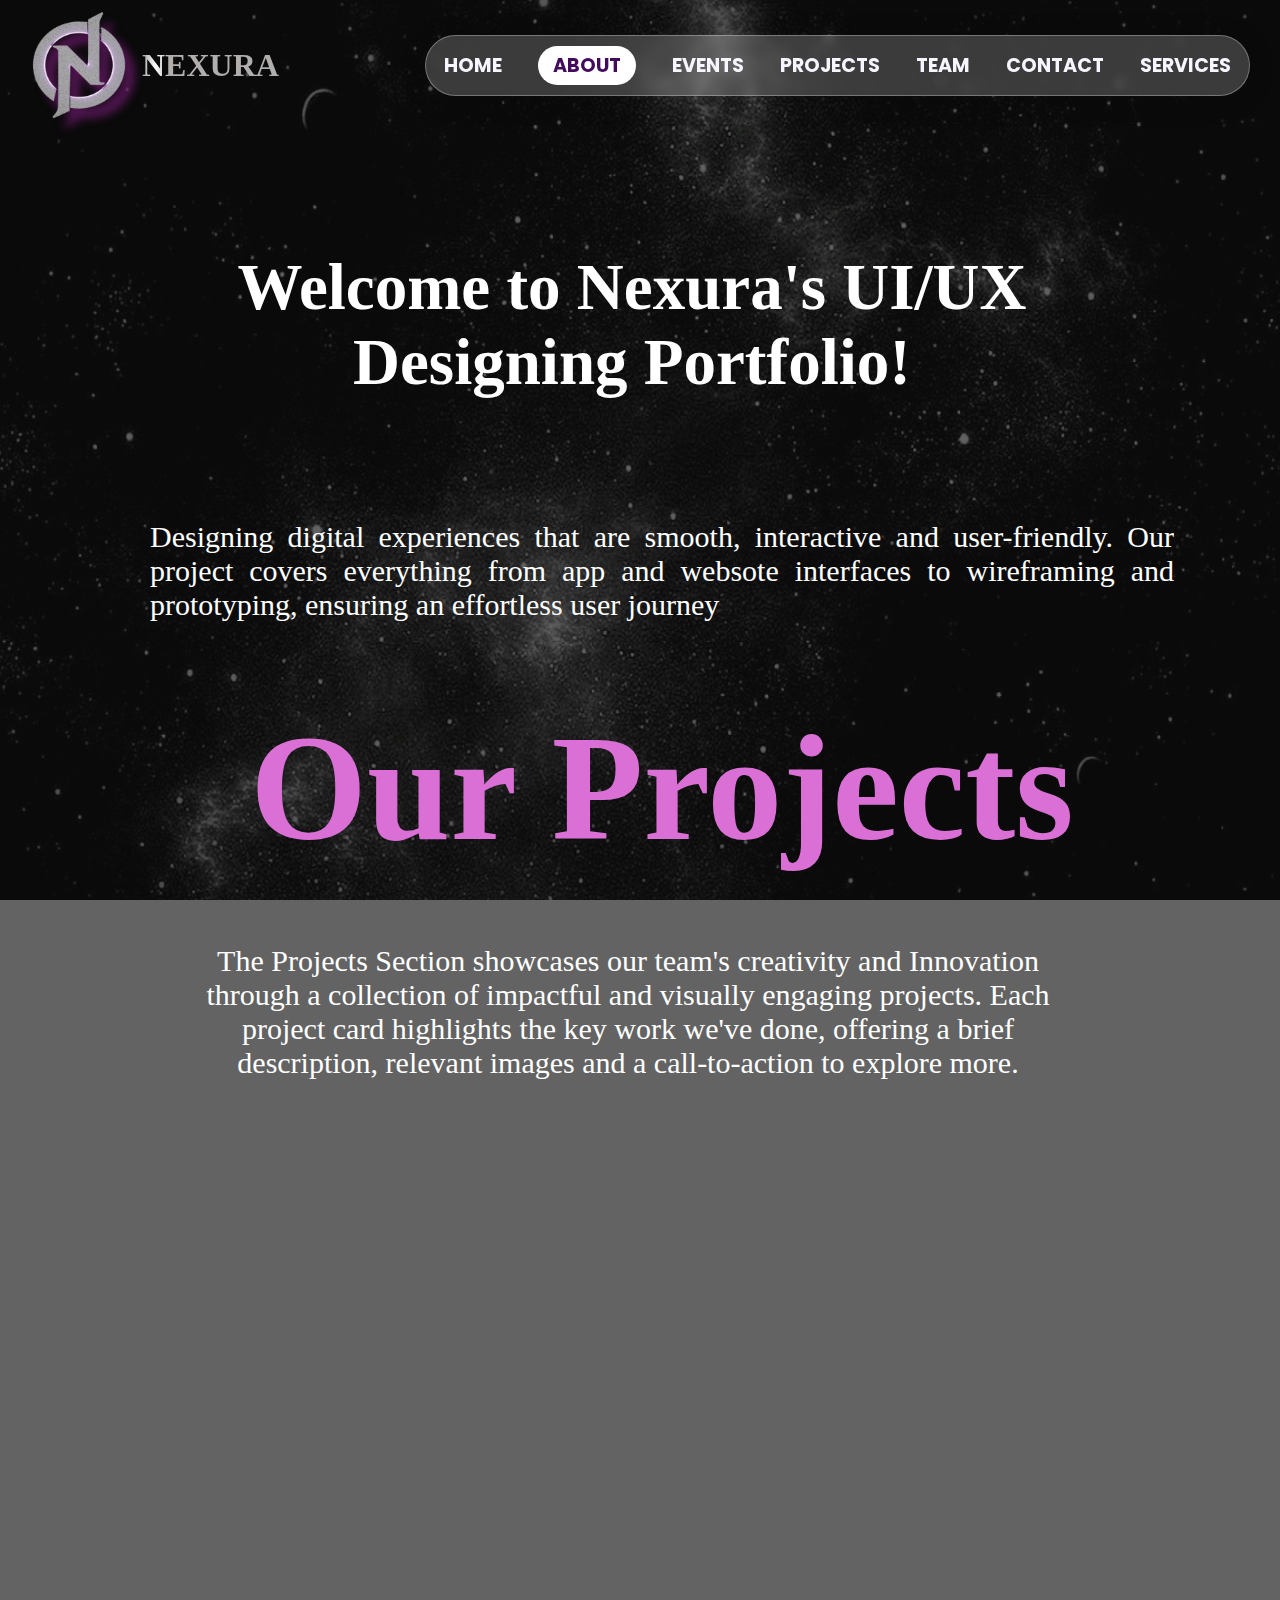
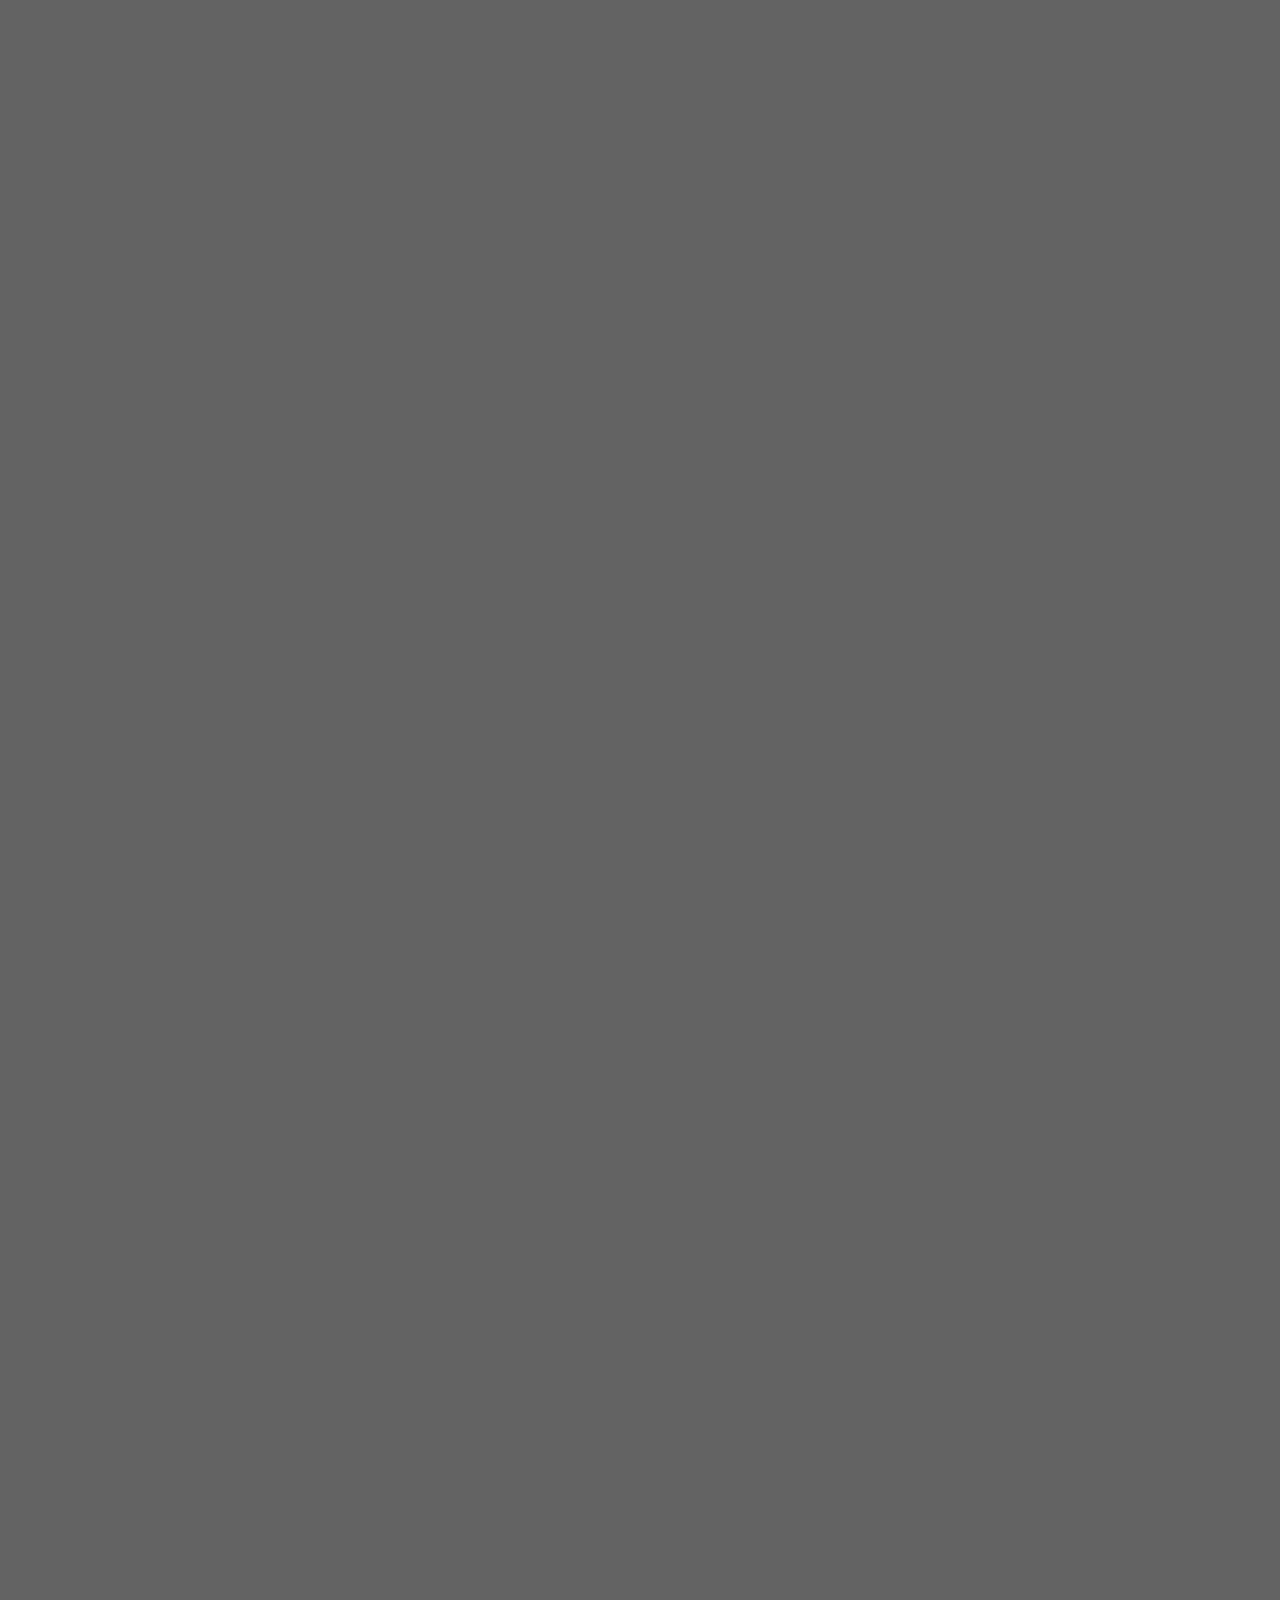
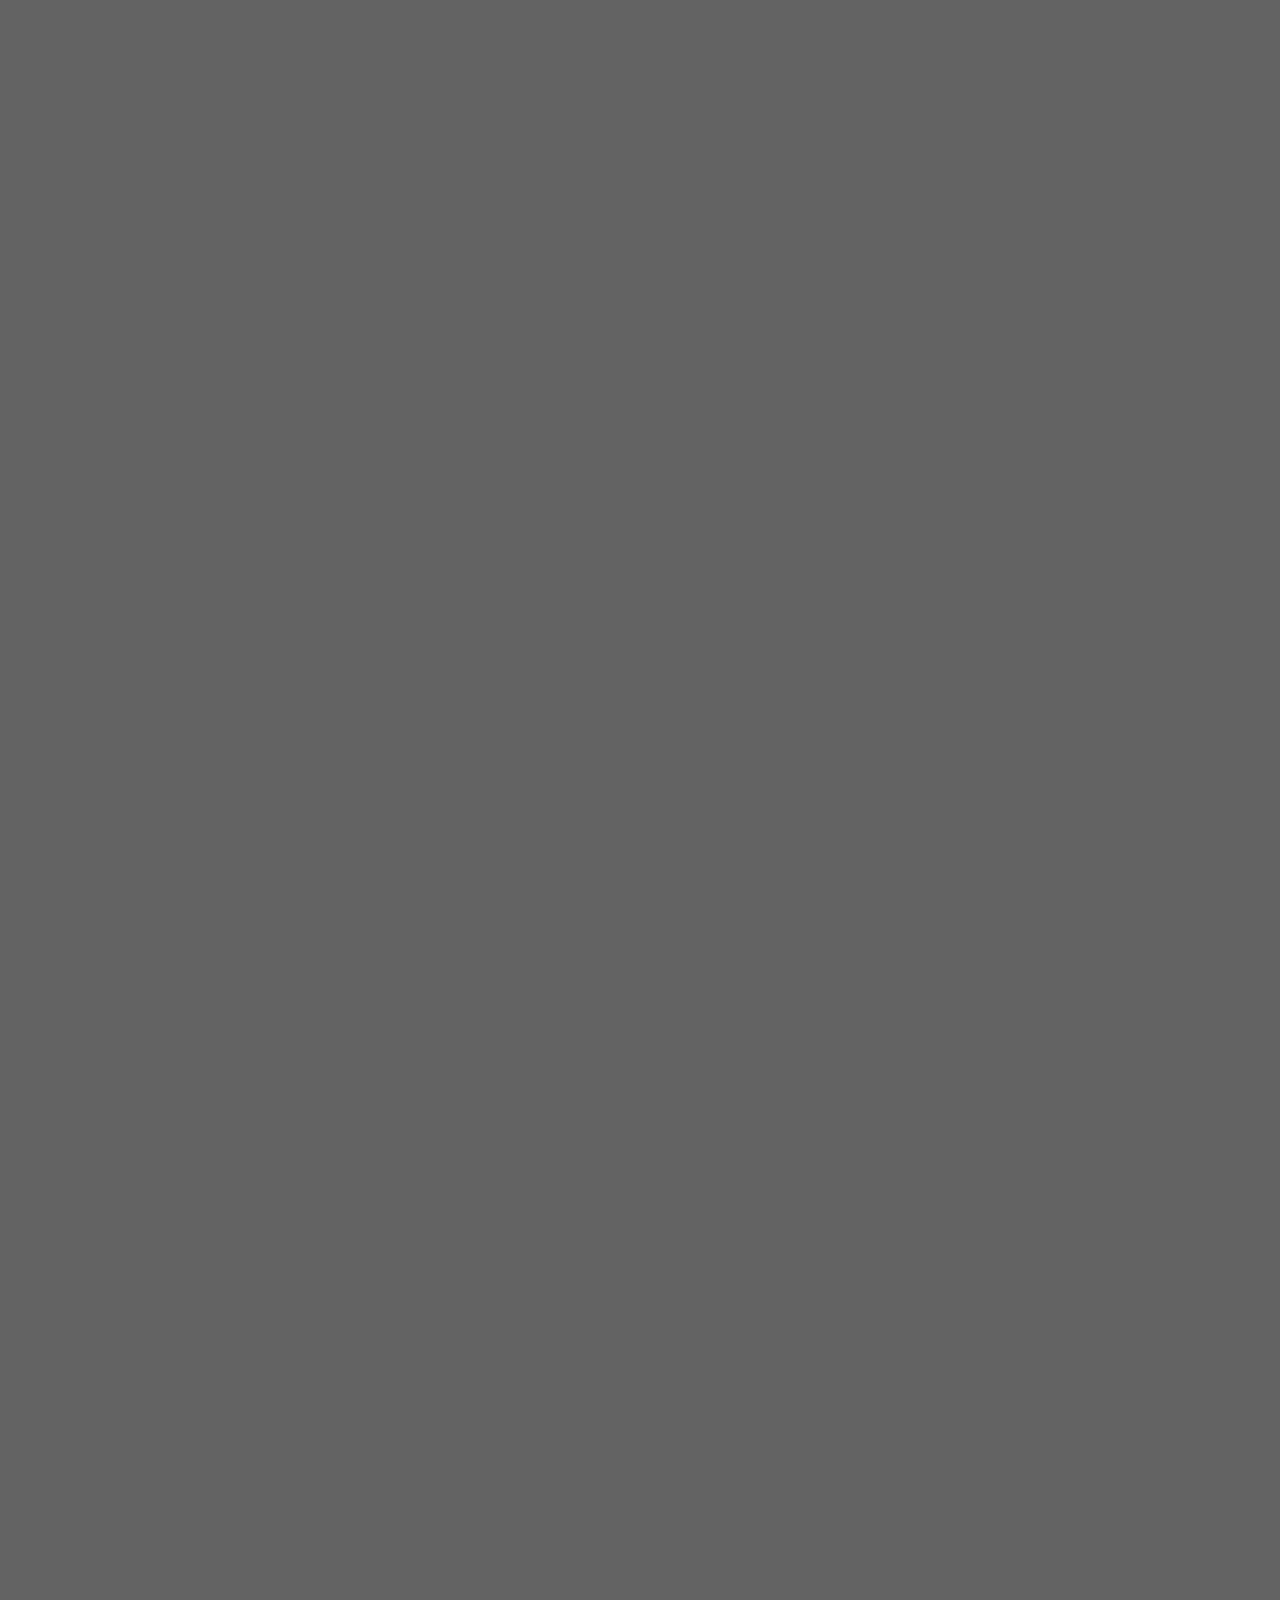
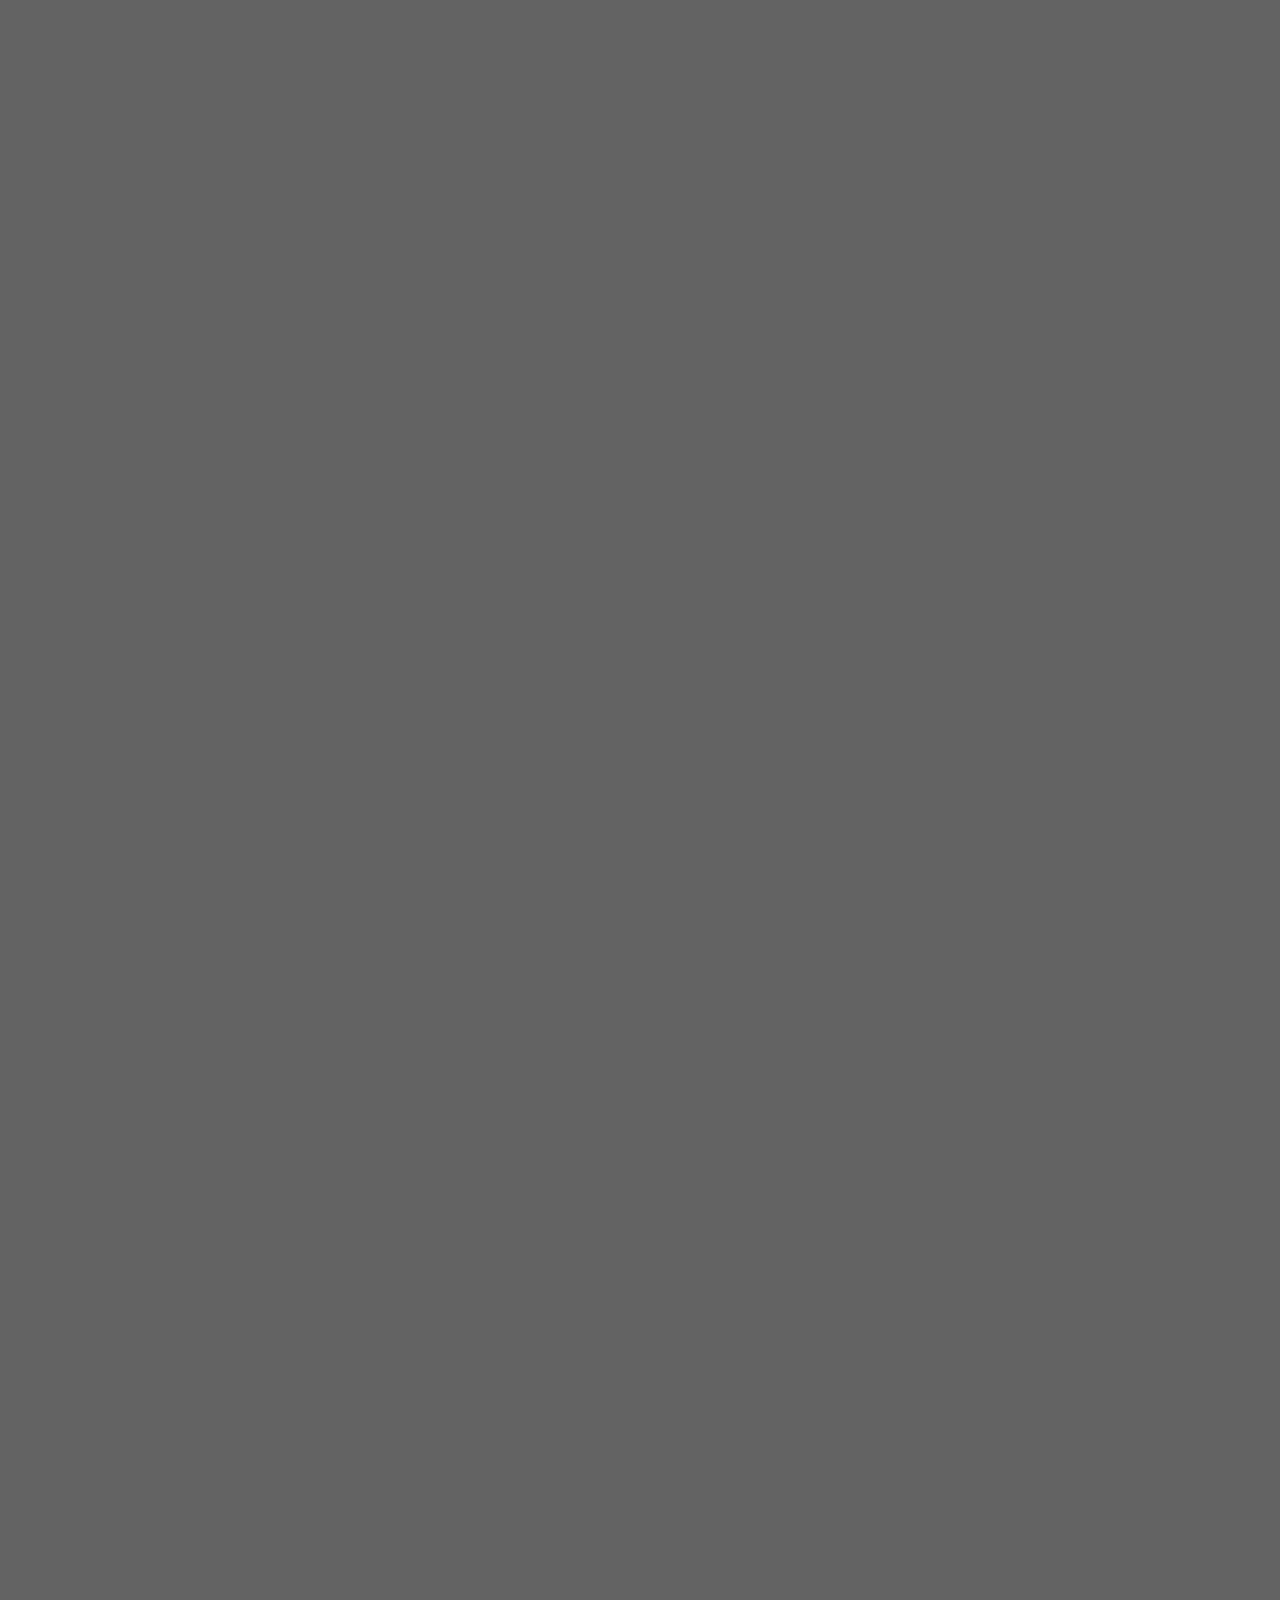
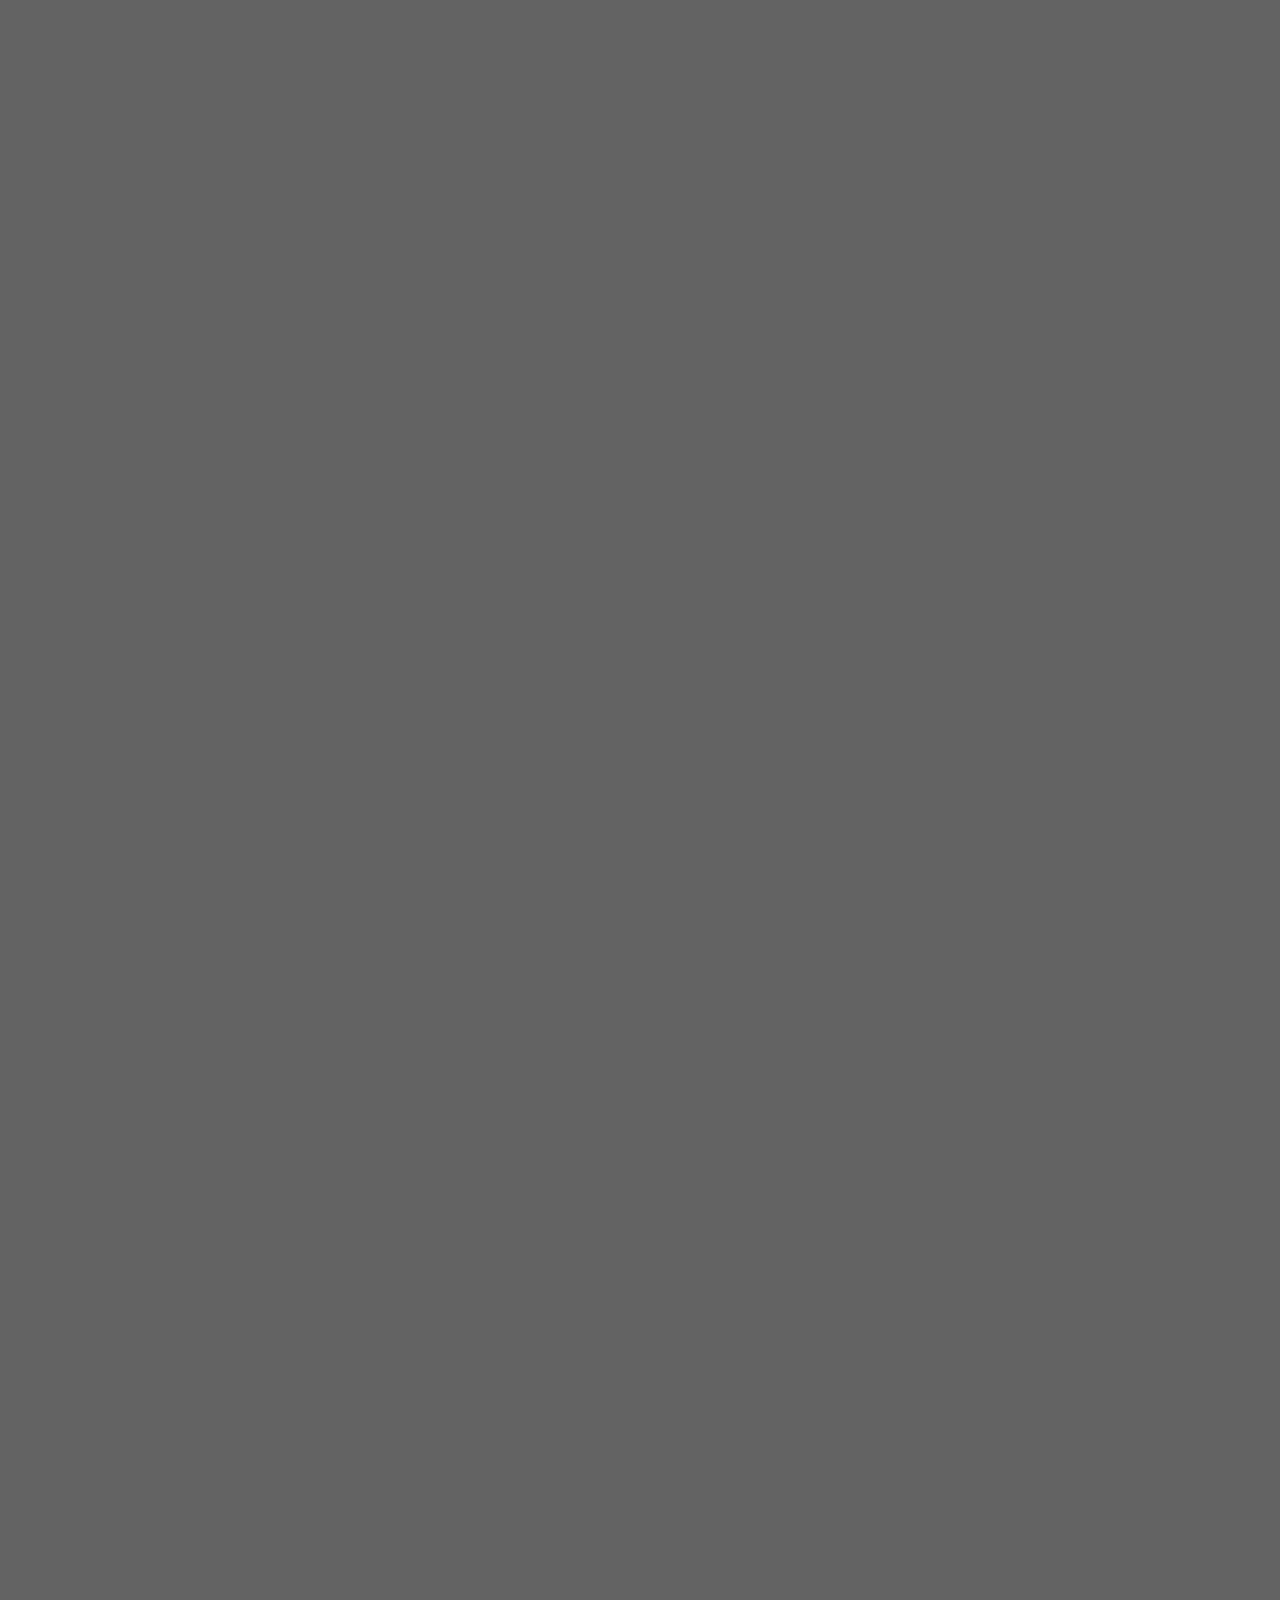
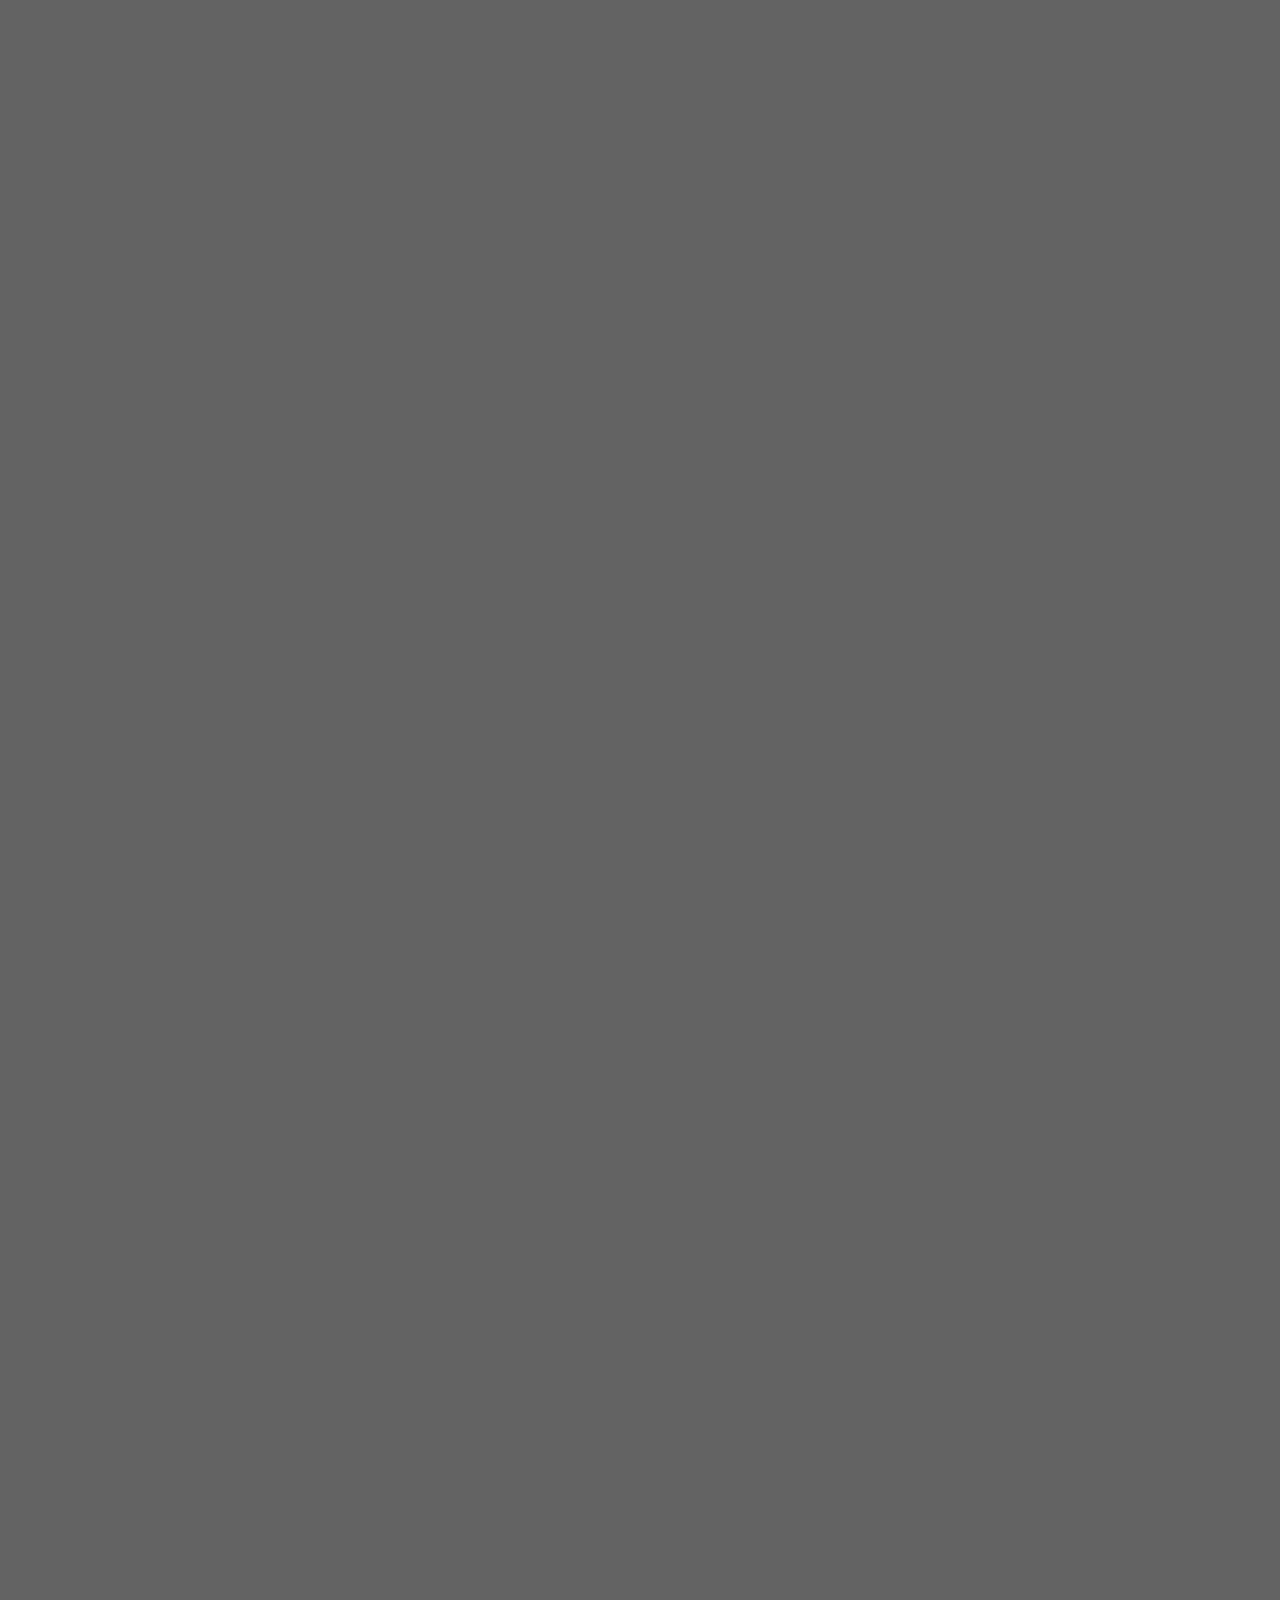
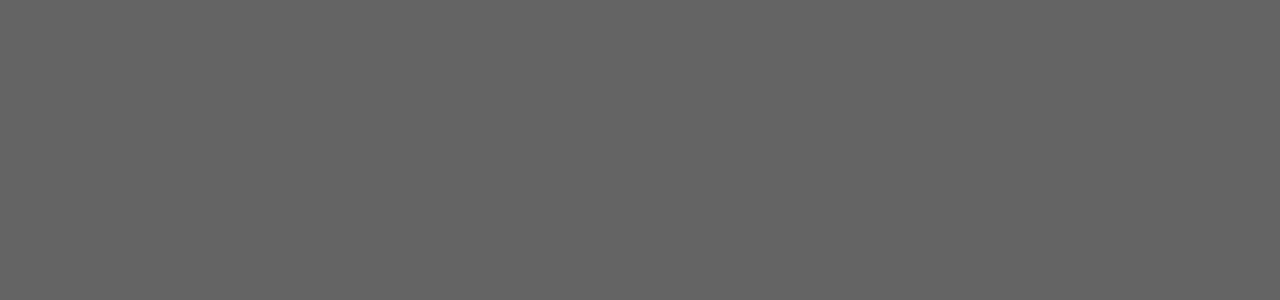
<file: about.html>
<!DOCTYPE html>
<html lang="en">
<head>
    <meta charset="UTF-8">
    <meta name="viewport" content="width=device-width, initial-scale=1.0">
    <title>About</title>
    <link rel="stylesheet" href="style.css">
    <link rel="preconnect" href="https://fonts.googleapis.com">
    <link rel="preconnect" href="https://fonts.gstatic.com" crossorigin>
    <link href="https://fonts.googleapis.com/css2?family=Montserrat:ital,wght@0,100..900;1,100..900&family=Mooli&family=Poppins:ital,wght@0,100;0,200;0,300;0,400;0,500;0,600;0,700;0,800;0,900;1,100;1,200;1,300;1,400;1,500;1,600;1,700;1,800;1,900&display=swap" rel="stylesheet">
    <link href="https://fonts.googleapis.com/css2?family=Mooli&display=swap" rel="stylesheet">
        <link rel="stylesheet" href="style.css">
        <link rel="stylesheet" href="https://cdnjs.cloudflare.com/ajax/libs/font-awesome/6.7.2/css/all.min.css" integrity="sha512-Evv84Mr4kqVGRNSgIGL/F/aIDqQb7xQ2vcrdIwxfjThSH8CSR7PBEakCr51Ck+w+/U6swU2Im1vVX0SVk9ABhg==" crossorigin="anonymous" referrerpolicy="no-referrer" />
</head>
<header>
    <div class="leftnav">
        <img src="./assets/aryannav/LOGO NEXURA_prev_ui (1).png" alt="" class="logo">
        <h1 class="h11">NEXURA</h1>
    </div>
    <div class="off-screen-menu">
      <ul>
          <li class="hamli"><a href="#" class="svg"><img src="./assets/aryannav/home_app_logo_24dp_E8EAED_FILL0_wght400_GRAD0_opsz24.png" alt=""></a><a href="#" id="home">Home</a></li>
          <li class="hamlj"><a href="./about.html" class="svg"><img src="./assets/aryannav/contacts_product_24dp_E8EAED_FILL0_wght400_GRAD0_opsz24.png" alt=""></a><a href="./about.html" id="about">About</a></li>
          <li class="hamlk"><a href="#" class="svg"><img src="./assets/aryannav/folder_open_24dp_E8EAED_FILL0_wght400_GRAD0_opsz24.png" alt=""></a><a href="#">Events</a></li>
          <li class="hamll"><a href="#" class="svg"><img src="./assets/aryannav/phone_in_talk_24dp_E8EAED_FILL0_wght400_GRAD0_opsz24.png" alt=""></a><a href="#">Projects</a></li>
          <li class="hamlm"><a href="./team.html" class="svg"><img src="./assets/aryannav/phone_in_talk_24dp_E8EAED_FILL0_wght400_GRAD0_opsz24.png" alt=""></a><a href="#">Team</a></li>
          <li class="hamln"><a href="#" class="svg"><img src="./assets/aryannav/phone_in_talk_24dp_E8EAED_FILL0_wght400_GRAD0_opsz24.png" alt=""></a><a href="#">Contact</a></li>
          <li class="hamlo"><a href="#" class="svg"><img src="./assets/aryannav/phone_in_talk_24dp_E8EAED_FILL0_wght400_GRAD0_opsz24.png" alt=""></a><a href="#">Services</a></li>
      </ul>
    </div>
    <h1 class="cen h11">NEXURA</h1>
    
    <nav class="algnav">
    
      <div class="ham-menu">
          <span></span>
          <span></span>
          <span></span>
      </div>
    </nav>
    
    <script src="./script.js"></script>
    
    <nav class="meraNav">
        <ul class="meraUl">
            <li class="meraLi"><a href="./index.html" class="al">HOME</a></li>
            <li class="meraLi"><a href="./about.html" class="al activ">ABOUT</a></li>
            <li class="meraLi"><a href="#" class="al">EVENTS</a></li>
            <li class="meraLi"><a href="#" class="al">PROJECTS</a></li>
            <li class="meraLi"><a href="./team.html" class="al">TEAM</a></li>
            <li class="meraLi"><a href="#" class="al">CONTACT</a></li>
            <li class="meraLi"><a href="#" class="al">SERVICES</a></li>
         </ul>
        </nav>
    </header> 
    <div class="uiux-title">Welcome to Nexura's UI/UX Designing Portfolio!</div>
    <div class="uiux-text">Designing digital experiences that are smooth, interactive and user-friendly. Our project covers everything from app and websote interfaces to wireframing and prototyping, ensuring an effortless user journey</div>
    <div class="ourProject-title">Our Projects</div>
    <div class="ourProject-text">The Projects Section showcases our team's creativity and Innovation through a collection of impactful and visually engaging projects. Each project card highlights the key work we've done, offering a brief description, relevant images and a call-to-action to explore more.</div>
    
</body>
</html>
</file>
<file: style.css>
body{
    background-image: url('./assets/jpg/BG.png'); 
    background-repeat: no-repeat;
    background-attachment: fixed;
    background-size: 100% 100%;
}
body::after{
  content: '';
  position: absolute;
  top: 0;
  left: 0;
  width: 100%;
  height: 1100vh;
  background: rgba(0, 0, 0, 0.611);
  z-index: -1;
}
/* Navbar Styling */
.meraNav{
  
    display: flex;
   
    align-items:center;
    font-size:1.2EM;
  margin:auto 10px; 
  
  font-family: "Poppins", sans-serif;
  font-weight: 700;
  font-style: normal;
    /* margin-top: -73px; */
    
 }
 @keyframes inin{
    0%{
      opacity: 0%;
     right: -20px;
    }
    100%{
      opacity: 100%;
     right: 0px;
    }
  }
  
@keyframes entry{
    0%{
      opacity: 0%;
      left: -40px;
    }
    100%{
      opacity: 100%;
      left:0px;
    }
  }
  
 .meraUl{
    background: rgba(255, 255, 255, 0.2);
border-radius: 16px;
box-shadow: 0 4px 30px rgba(0, 0, 0, 0.1);
backdrop-filter: blur(5px);
-webkit-backdrop-filter: blur(5px);
border: 1px solid rgba(255, 255, 255, 0.3);
   position: relative;
  animation: inin 1s 1;
    border-radius: 50px;
    
  transition: inin 1s ease-in-out;
    display:flex;
    /* position: sticky;
    top: 0; */

  }

  
  
 .meraLi{
    height: fit-content;
    list-style:none;
    margin: auto 10px;
    padding: 10px 8px;
    transition:0.5s;
    transition: all 0.5s ease-in-out;
   display: inline-flex;
  }

 .al:hover{ 
   
    padding: 1px 15px;
    border-radius: 50px;
    color: white;
    background-color: rgba(184, 178, 184, 0.403);

  }
  
.al{
  
    text-decoration: none;
    color:#f7f5ff;
    transition: all 0.1s ease-in-out;
}
header {
  width: 100%;
  align-items: center;
  /* position: fixed; */
  top: 0;
  display: flex;
  justify-content: space-between;
  right: 0;
  z-index: 999;
  padding: 0px 20px 0px 20px;
}
.leftnav{
 display: flex;
 align-items: center;
 
margin: 10px 10px;
}
.logo{
  position: relative;
  height: 110px;
  width: 100px;
  filter: drop-shadow(10px 10px 4px rgba(129, 29, 129, 0.592));
  transition: all 1s ease-in-out;
  animation: entry 1s 1;
  transition: entry 1s ease-in-out;
}
.h11{
    position: relative;
     font-family: "Rubik Mono One", serif;
     font-weight: 800px;
     font-style: normal;
      margin-left: 12px;
   
     /* margin-top: 10px; */
     color: #fff;
     background: linear-gradient(to right, #9f9f9f 0, #fff 10%, #b1aeae 20%);
     text-shadow: ;
     background-position: 0;
     -webkit-background-clip: text;
     -webkit-text-fill-color: transparent;
     animation: shine 3s infinite linear,entry 1s 1;
     animation-fill-mode: forwards;
     -webkit-text-size-adjust: none;
    
     text-decoration: none;
     white-space: nowrap;
   
    
     transition: all 1s ease-in-out;
   }
   @-moz-keyframes shine {
    0% {
      background-position: 0;
    }
    60% {
      background-position: 180px;
    }
    100% {
      background-position: 180px;
    }
  }
  @-webkit-keyframes shine {
    0% {
      background-position: 0;
    }
    60% {
      background-position: 180px;
    }
    100% {
      background-position: 180px;
    }
  }
  @-o-keyframes shine {
    0% {
      background-position: 0;
    }
    60% {
      background-position: 180px;
    }
    100% {
      background-position: 180px;
    }
  }
  @keyframes shine {
    0% {
      background-position: 0;
    }
    60% {
      background-position: 180px;
    }
    100% {
      background-position: 180px;
    }
  }
   .svg img{
    margin-top: 5px;
    height: 35px;
    width: 35px;
  }
  
  .activ{
    padding: 5px 15px;
    border-radius: 50px;
    color: #430b5c;
    background-color: white;
  }
  .activ:hover{
    padding: 5px 15px;
    border-radius: 50px;
    color: #430b5c;
    background-color: white;
  }
  .hamli{
    display: flex;
    align-items: center;
    gap: 0.8rem;
    
  }
  
  .hamli a{
    text-decoration: none;
    color: white;
  }
  .hamlj{
    margin-top: 20px;
    display: flex;
    align-items: center;
    gap: 0.8rem;
    text-decoration: none;
  }
  .hamlj a{
    text-decoration: none;
    
    
    color: white;
  }
  .hamlk{
    display: flex;
    align-items: center;
    margin-top: 20px;
    gap: 0.8rem;
    text-decoration: none;
  }
  .hamlk a{
    text-decoration: none;
    color: white;
  }
  .hamll{
    display: flex;
    align-items: center;
    margin-top: 20px;
    gap: 0.8rem;
    text-decoration: none;
  }
  .hamll a{
    text-decoration: none;
    color: white;
  }
  .hamlm{
    display: flex;
    align-items: center;
    margin-top: 20px;
    gap: 0.8rem;
    text-decoration: none;
  }
  .hamlm a{
    text-decoration: none;
    color: white;
  }
  .hamln{
    display: flex;
    align-items: center;
    margin-top: 20px;
    gap: 0.8rem;
    text-decoration: none;
  }
  .hamln a{
    text-decoration: none;
    color: white;
  }
  .hamlo{
    display: flex;
    align-items: center;
    margin-top: 20px;
    gap: 0.8rem;
    text-decoration: none;
  }
  .hamlo a{
    text-decoration: none;
    color: white;
  }
  
  .hamli.active{
    animation: hamicon 0.45s 1;
  }
  .hamlj.active{
    animation: hamicon 0.46s 1;
  }
  .hamlk.active{
    animation: hamicon 0.47s 1;
  }
  .hamll.active{
    animation: hamicon 0.48s 1;
  }
  .hamlm.active{
    animation: hamicon 0.48s 1;
  }
  .hamln.active{
    animation: hamicon 0.48s 1;
  }
  .hamlo.active{
    animation: hamicon 0.48s 1;
  }
  
  
  @keyframes hamicon {
    0% {
        transform: translate(400px);
        opacity: 0%;
    }
  
    100% {
        opacity: 100%;
    }
  }
  
  
  a:hover {
    color:#9d4ac4;
  }
  
  /* off-screen-menu */
  .off-screen-menu {
    z-index: 2;
    color: white;
    background-color: rgb(34 37 49 / 94%);
    height: 105vh;
    width: 105vw;
    max-width: 450px;
    position: fixed;
    top: -4px;
    right: -450px;
    display: flex;
    flex-direction: column;
    align-items: center;
    justify-content: center;
    text-align: left;
    font-size: 2rem;
    transition: .3s ease;
  }
  
  .off-screen-menu.active {
    right: -10px;
    animation: navslidein 0.3s 1;
  }
  .algnav {
    /* left: 290px;
    position: relative; */
    border-radius: 20px;
    padding: 5px 10px;
    margin-right: 15px;
    margin-top: auto;
    margin-bottom: auto;
    display: none;
    /* background-color: rgba(34, 37, 49, 0); */
  }
  
  
  /* ham menu */
  .ham-menu {
    display: none;
    height: 50px;
    width: 40px;
    margin-left: auto;
    position: relative;
  
  }
  
  .ham-menu span {
  z-index: 2;
    height: 5px;
    width: 100%;
    background-color: #bab2b2;
    border-radius: 25px;
    position: absolute;
    left: 50%;
    top: 50%;
    transform: translate(-50%, -50%);
    transition: .3s ease;
  }
  
  .ham-menu span:nth-child(1) {
    top: 25%;
  }
  
  .ham-menu span:nth-child(3) {
    top: 75%;
  }
  
  .ham-menu.active span {
    background-color: white;
  }
  
  .ham-menu.active span:nth-child(1) {
    top: 50%;
    transform: translate(-50%, -50%) rotate(45deg);
  }
  
  .ham-menu.active span:nth-child(2) {
    opacity: 0;
  }
  
  .ham-menu.active span:nth-child(3) {
    top: 50%;
    transform: translate(-50%, -50%) rotate(-45deg);
  }
  .cen{
    display: none;
    font-size: 9.3vw;
    animation: shine infinite linear;
    
  }
  @media(max-width: 1250px){

    .leftnav{
      display: none;
    }
    .meraNav{
      transition: all 0.2s ease-in-out;
      margin: 27px auto;
    }
    
  }
  @media(max-width: 320px){
  .ham-menu{
    height: 40px;
    width: 30px;
   
  }
  .algnav{
    margin-right: 0px;
  }
   
    
  }
  @media(max-width: 376px){
  .ham-menu{
    height: 40px;
    width: 30px;
   
  }
  .algnav{
    margin-right: 0px;
  }
   }
  @media(max-width: 426px){
  .ham-menu{
    height: 40px;
    width: 30px;
   
  }
  .algnav{
    margin-right: 0px;
  }
   }
  
  
  @media(max-width :845px){
  
  .algnav{
    display: flex;
  }
   
   .cen{
    display: flex;
  margin: auto;
  animation: shine infinite linear;
  position: relative;
  font-family: "Rubik Mono One", serif;
  font-weight: 800px;
  font-style: normal;
   /* margin-left: 12px; */
  
  /* margin-top: 10px; */
  color: #fff;
  background: linear-gradient(to right, #9f9f9f 0, #fff 10%, #b1aeae 20%);
  text-shadow: ;
  background-position: 0;
  -webkit-background-clip: text;
  -webkit-text-fill-color: transparent;
  animation: shine 3s infinite linear,entry 1s 1;
  animation-fill-mode: forwards;
  -webkit-text-size-adjust: none;
  
  text-decoration: none;
  white-space: nowrap;
  
  
  transition: all 1s ease-in-out;
   }
   .meraNav{
    display: none;}
  .ham-menu{
    display: block;
  }
  header{
    position: fixed;  
    display: flex;
  
      width: 100vw;
    top: 0px;
  background: rgba(255, 255, 255, 0.2);
  
  box-shadow: 0 4px 30px rgba(0, 0, 0, 0.1);
  backdrop-filter: blur(5px);
  -webkit-backdrop-filter: blur(5px);
  border: 1px solid rgba(255, 255, 255, 0.3);
  
    }}
    /* From Uiverse.io by gharsh11032000 */ 
.animated-button {
    position: relative;
    display: flex;
    align-items: center;
    gap: 4px;
    padding: 16px 36px;
    border: 4px solid;
    border-color: transparent;
    font-size: 16px;
    background-color: inherit;
    border-radius: 100px;
    font-weight: 600;
    color: #430b5c;
    box-shadow: 0 0 0 2px #430b5c;
    cursor: pointer;
    overflow: hidden;
    transition: all 0.6s cubic-bezier(0.23, 1, 0.32, 1);
    animation: comeup 1.2s 1;
    transition: comeup 1.2s ease-in-out;
  }
  
  .animated-button svg {
    position: absolute;
    width: 24px;
    fill: #430b5c;
    /* z-index: 9; */
    transition: all 0.8s cubic-bezier(0.23, 1, 0.32, 1);
  }
  
  .animated-button .arr-1 {
    right: 16px;
  }
  
  .animated-button .arr-2 {
    left: -25%;
  }
  
  .animated-button .circle {
    position: absolute;
    top: 50%;
    left: 50%;
    transform: translate(-50%, -50%);
    width: 20px;
    height: 20px;
    background-color: #430b5c;
    border-radius: 50%;
    opacity: 0;
    transition: all 0.8s cubic-bezier(0.23, 1, 0.32, 1);
  }
  
  .animated-button .text {
    position: relative;
    z-index: 1;
    transform: translateX(-12px);
    transition: all 0.8s cubic-bezier(0.23, 1, 0.32, 1);
  }
  
  .animated-button:hover {
    box-shadow: 0 0 0 12px transparent;
    color: white;
    border-radius: 12px;
  }
  
  .animated-button:hover .arr-1 {
    right: -25%;
  }
  
  .animated-button:hover .arr-2 {
    left: 16px;
  }
  
  .animated-button:hover .text {
    transform: translateX(12px);
  }
  
  .animated-button:hover svg {
    fill: white;
    z-index: 1;
  }
  
  .animated-button:active {
    scale: 0.95;
    box-shadow: 0 0 0 4px #430b5c;
  }
  
  .animated-button:hover .circle {
    width: 220px;
    height: 220px;
    opacity: 1;
  }
  .clicked{
    right: -450px;
    animation: navslide 4s 1;
    transition: navslide 4s ease-out;
 }
/* Main Section Styling */
.main {
    display: flex;
    align-items: center;
    justify-content: space-between;
    padding: 100px 50px;
    gap: 30px;
}

/* Logo Styling */
.MainkaLogo img {
    width: 580px;
    height: 350px;
    animation: fadeIn 1.5s ease-in-out;
    
}

/* Text Content */
.main-text {
    max-width: 710px;
    text-align: left;
}

.main-text h1 {
    margin-bottom: 20px;
    font-family: "Montserrat", sans-serif;
    text-align: center;
    font-size: 3vw;
    font-weight: bold;
    color: white;
    animation: slideIn 1.2s ease-in-out;
}

.main-text p {
    font-family: "Mooli", sans-serif;
    font-size: 1.2vw;
    color: white;
    line-height: 1.6;
    /* font-style: italic; */
    animation: fadeIn 2s ease-in-out;
}

/* Animations */
@keyframes fadeIn {
    from { opacity: 0; transform: translateY(20px); }
    to { opacity: 1; transform: translateY(0); }
}

@keyframes slideIn {
    from { opacity: 0; transform: translateX(50px); }
    to { opacity: 1; transform: translateX(0); }
}

/* Empowering Section */
.empower {
    text-align: center;
    padding: 100px 80px;
}

/* Section Heading */
.empower h2 {
    font-size: 2.5rem;
    font-weight: bold;
    color: white;
    margin-bottom: 40px;
    animation: fadeIn 1.5s ease-in-out;
}

/* Flex Container for Cards */
.empowerKiCheejen {
    /* width: 20%; */
    /* height: 25%; */
    display: flex;
    justify-content: center;
    gap: 50px;
}

/* Individual Cards */
.empoweredcard {
    width: 20%;
    height: 25%;
    background: white;
    padding: 30px;
    border-radius: 15px;
    box-shadow: 0 10px 20px white(0, 0, 0, 0.1);
    transition: transform 0.3s ease-in-out, box-shadow 0.3s ease-in-out;
}

/* Vision and Mission Card Styling */
.vision {
    border-top: 5px solid #6A5ACD; /* Soft blue-violet */
}

.mission {
    border-top: 5px solid #DA70D6; /* Orchid pink */
}

/* Hover Effects */
.empoweredcard:hover {
    transform: translateY(-10px);
    box-shadow: 0 15px 30px rgba(0, 0, 0, 0.2);
}

/* Card Titles */
.empoweredcard h3 {
    font-size: 1.8rem;
    color: #444;
    margin-bottom: 15px;
}

/* Card Paragraphs */
.empoweredcard p {
    font-size: 1.1rem;
    color: #666;
    line-height: 1.6;
}

/* Animations */
@keyframes fadeIn {
    from { opacity: 0; transform: translateY(20px); }
    to { opacity: 1; transform: translateY(0); }
}
/* Our Domain Section */
.domainSec {
    text-align: center;
    padding: 100px 80px;
}

/* Domain Container */
.domain {
    display: flex;
    flex-direction: column;
    align-items: center;
}
.domain-heading{
    color: white;
    font-size: 50px;
    margin-bottom: 40px;
    font-weight: bolder;
}

/* Top Row (Three Cards) */
.domain-top {
    display: flex;
    gap: 40px;
}

/* Bottom Row (Two Centered Cards) */
.domain-bottom {
    display: flex;
    justify-content: center;
    gap: 40px;
    margin-top: 40px; /* Increased margin to prevent overlap */
}

/* Individual Domain Card */
.Departments {
    background: white;
    height: 220px; /* Increased Height */
    width: 280px;  /* Decreased Width */
    padding: 30px;
    border-radius: 20px;
    box-shadow: 0 10px 20px rgba(0, 0, 0, 0.1);
    text-align: center;
    transition: transform 0.3s ease-in-out, box-shadow 0.3s ease-in-out;
}
.Departments img{
    width: 150px;
    height: auto;
    margin-top: 0;
}

/* Hover Effect */
.Departments:hover {
    transform: translateY(-10px);
    box-shadow: 0 15px 30px rgba(0, 0, 0, 0.2);
    background: #6A5ACD;
    color: white;
}

/* Responsive Design */
@media (max-width: 768px) {
    .domain-top,
    .domain-bottom {
        flex-direction: column;
        align-items: center;
    }
}
/* Faculty Section */
.faculties {
    text-align: center;
    padding: 100px 80px;
}

/* Section Heading */
.faculties h2 {
    font-size: 2.5rem;
    font-weight: bold;
    color: white;
    margin-bottom: 40px;
    animation: fadeIn 1.5s ease-in-out;
}

/* Faculty Card Container */
.faculty {
    display: flex;
    justify-content: center;
    gap: 50px;
}

/* Individual Faculty Card */
.facultyWaleBoxes {
    background: white;
    width: 260px;
    height: 280px;
    padding: 30px;
    border-radius: 20px; /* Rounded corners */
    box-shadow: 0 10px 20px rgba(0, 0, 0, 0.1);
    text-align: center;
    transition: transform 0.3s ease-in-out, box-shadow 0.3s ease-in-out;
}

/* Faculty Image Placeholder */
.faculty-image {
    width: 100px;
    height: 100px;
    background: #D8BFD8; /* Placeholder Color */
    border-radius: 50%;
    margin: 0 auto 15px;
}

/* Faculty Name */
.facultyWaleBoxes h3 {
    font-size: 1.5rem;
    color: #444;
    margin-bottom: 10px;
}

/* Faculty Description */
.facultyWaleBoxes p {
    font-size: 1rem;
    color: #666;
    line-height: 1.5;
}

/* Hover Effect */
.facultyWaleBoxes:hover {
    transform: translateY(-10px);
    box-shadow: 0 15px 30px rgba(0, 0, 0, 0.2);
    background: #6A5ACD;
    color: white;
}

/* Animations */
@keyframes fadeIn {
    from { opacity: 0; transform: translateY(20px); }
    to { opacity: 1; transform: translateY(0); }
}

/* Responsive Design */
@media (max-width: 768px) {
    .faculty {
        flex-direction: column;
        align-items: center;
    }
}
.members {
    display: flex;
    justify-content: center;
    gap: 50px;
}
/* Faculty Section */
.founding-members {
    text-align: center;
    padding: 100px 80px;
}

/* Section Heading */
.founding-members h2 {
    font-size: 2.5rem;
    font-weight: bold;
    color: white;
    margin-bottom: 40px;
    animation: fadeIn 1.5s ease-in-out;
}
/* Individual member Card */
.memberBox {
    background: white;
    height: 300px;
    width: 300px;
    display: grid;
    margin-bottom: 30px;
    border-radius: 20px; /* Rounded corners */
    box-shadow: 0 10px 20px rgba(0, 0, 0, 0.1);
    text-align: center;
    transition: transform 0.3s ease-in-out, box-shadow 0.3s ease-in-out;
}

.member-image img{
    width: 100px;
    height: 100px;
    border-radius: 50%;
    margin: 0 auto 15px;
    padding-top: 10px;
}
.memberBox h3 {
    font-size: 1.5rem;
    color: #444;
    margin-bottom: 10px;
}

/* member Description */
.memberBox p {
    font-size: 1rem;
    color: #666;
    line-height: 1.5;
}

/* Hover Effect */
.memberBox:hover {
    transform: translateY(-10px);
    box-shadow: 0 15px 30px rgba(0, 0, 0, 0.2);
    background: #6A5ACD;
    color: white;
}

/* Animations */
@keyframes fadeIn {
    from { opacity: 0; transform: translateY(20px); }
    to { opacity: 1; transform: translateY(0); }
}

/* Responsive Design */
@media (max-width: 768px) {
    .members {
        flex-direction: column;
        align-items: center;
    }
}
.up-events{
    background-color: #4c0865;
    padding: 20px 20px 30px 20px;
}
.up-events-div{
    border-radius: 90%;
}
.events{
    color: rgb(255, 164, 72);
    width: 20px;
}
.upcoming-events{
    color: white;
    font-size: 30px;
    width: 20px;
}
.up-ev-txt{
    color: white;
    width: 60%;
}
.explore{
    text-align: center;
    padding-bottom: 250px;
}
.heading{
    font-size: 40px;
    font-weight: bold;
    color:#DA70D6;
    padding-top: 30px;
}
.explore-text{
    padding-bottom: 60px;
    color: white;
}
.card{
    max-width: 30em;
    flex-direction: row;
}
.date{
    background-color: #a09f9f;
    width: 60px;
    height: 30px;
    float: left;
    padding: 25px 10px 40px 10px;
    border-radius: 10px;
    border-width: 2px solid rgb(69, 68, 68);
    margin-left: 300px;
    border-style: solid;
    border-color: #1f1c2c;
    
    
}
.card-body{
    background-color: white;
    width: 600px;
    border-radius: 10px;
    border-width: 2px;
    border-color: rgb(69, 69, 69);
    border-style: solid;
    margin-left: 400px;
    margin-bottom: 20px;
    padding-bottom: 20px;
}
.dontMiss-div{
    background-color: #360249;
    padding: 50px 10px 30px 10px;
}
.dontMiss-title{
    color: #ffcc00;
    text-align: center;
    font-size: 40px;
}
.dontMiss-text{
    color: white;
    text-align: center;
    padding-top: 10px;
}
.bottom-text{
    color: white;
    font-weight: bold;
    font-size: 30px;
    padding-top: 90px;
    text-align: center;
}
.uiux-title{
    font-weight: bolder;
    font-size: 65px;
    color: white;
    text-align: center;
    width: 80%;
    margin: 120px;
}
.uiux-text{
    width: 80%;
    justify-content: space-around;
    font-size: 30px;
    color: white;
    text-align: justify;
    margin-left: 150px;
}
.ourProject-title{
    margin: 80px 100px 50px 150px;
    width: 80%;
    color: #DA70D6;
    font-size: 150px;
    text-align: center;
    font-weight: bolder;
}
.ourProject-text{
    margin: 70px 50px 50px 180px;
    color: white;
    font-size: 30px;
    width: 70%;
    text-align: center;
}
* {
    margin: 0;
    padding: 0;
    box-sizing: border-box;
}
.team-heading{
    color: white;
    text-align: center;
    font-size: 70px;
    padding-top: 30px;
    padding-bottom: 30px;
    width: 70%;
    margin-left: 170px;
}

.flex-container {
    width: 100%;
    height: auto;
    display: flex;
    flex-direction: row; /* Default value */
    flex-wrap: wrap;
    padding: 20px;
    justify-content: center;
    max-width: 1600px;
    overflow-wrap: break-word;
}

.flexbox {
    width: 400px;
    height: 400px;
    background: linear-gradient(black, grey);
    color: white;
    font-size: 15px;
    border-radius: 20px;
    align-items: flex-end;
    margin: 10px;
    overflow-wrap: break-word;
    align-items:self-end;
}

.team-img{
    width: 320px;
    height: 300px;
    margin-left: 40px;
    margin-top: 30px;
    border-radius: 20px;
} 
.team-text1{
    background-color: #d14dcd;
    padding-bottom: 10px;
    font-size: 20px;
    text-align: center;
}
.team-text2{
    background-color: #d14dcd;
    padding-bottom: 10px;
    font-size: 10px;
    text-align: center;
}

.service{
    margin: 20px 35px;
}

.teama{
    padding: 20px 0;
    color: #7e15ab;
    text-align: center;
    font-weight: 800;
}
.block{
    padding: 10px 0 ;
    display: flex;
    justify-content: space-between;
}

.col{
   border: 0.5px solid #9a1bd1

}

li::marker{
    color: #9a1bd1;
}

.dept{
    width: 33%;
    color: #7e15ab;
    display: flex;
    align-items: center;

}
.list{
    display: flex;
    flex-wrap: wrap;
    width: 50%;
}
.li{
    padding: 5px;
    min-width: 180px;
    font-size: 14px;
    line-height: 10px;
}
.question{
    margin-top: 20px;
    padding-top: 10px;
}

.faq{
    display: flex;
    flex-direction: column;
    align-items: center;
    justify-content: center;
}

#faq{
    display: flex;
    flex-direction: column;
    align-items: center;
    justify-content: center;
    width: 80%;
    outline: #fff 2px solid;
    max-height: fit-content;
    margin: 20px;
}

.btnn{
    width: 90%;
    display: flex;
    border-radius: 13px;
    background-color: black;
    padding: 10px;
    margin: 10px;
}

.card-hidden{
    border-radius: 7px;
    color: white;
    text-align: left;
    padding-top: 5px;
}

.btnn:nth-child(odd) .q {
    color:#9a1bd1;
}



.btnn:nth-child(odd)   .card{
        color: white;
    }
    
  
  
  .btnn:nth-child(even) .q {
    color: white;
  }

  .btnn:nth-child(even)  .card{
        color: #9a1bd1;
    }

  


.q{
    text-align: left;
}

.hidden{
    display: none;
}


.icon{
    margin: 5px;
    width: 100%;
}




.contact{
    height: 500px;
    display: flex;
    flex-direction: column;
    align-items: center;
    justify-content: center;

}

#contact{
    width: 70%;
    padding: 20px;
    border-radius: 10px;
    border: 2px solid black;
    text-align: center;
    background-color: white;
    

}

.p{
    padding: 10px 50px;
    font-weight: 700;
    font-size: 20px;
    color: rgb(115, 111, 111);
}

.arrange{
    display: flex;
    flex-wrap: wrap;
    justify-content: space-around;

}

.reach{
    display: flex;
    text-decoration: none;
    color: inherit;
    text-align: left;
    width: 40%;
}

.detail{
   padding: 10px;
   display: flex;
   align-items: center;
}

.box{
    width: 350px;
}

i{
    font-size: 40px;
    padding: 10px;
}

#get{
    color: black;
    font-weight: 900;
}

.arrow{
    font-size: 20px;
    color: #9a1bd1;
    justify-self: right;
    align-self: center;
}

.show{
    font-size: 16px;
    color: white;
}

.btn::before {
    content: counter(faq-counter); 
    counter-increment: faq-counter; 
    font-weight: bold;
    display: inline-block;
    height: 25px;
    width: 25px;
    border-radius: 50%;
    color: white; 
    text-align: center;
    outline: 1px solid ;
    line-height: 24px;
    margin-right: 5px;
  }
  
  .btn{
    display: flex;
    justify-content: space-between;
    width: 100%;
}

  #faq {
    counter-reset: faq-counter; 
  }
.list{
    color: white;
}
h2{
    color: white;
}
</file>
